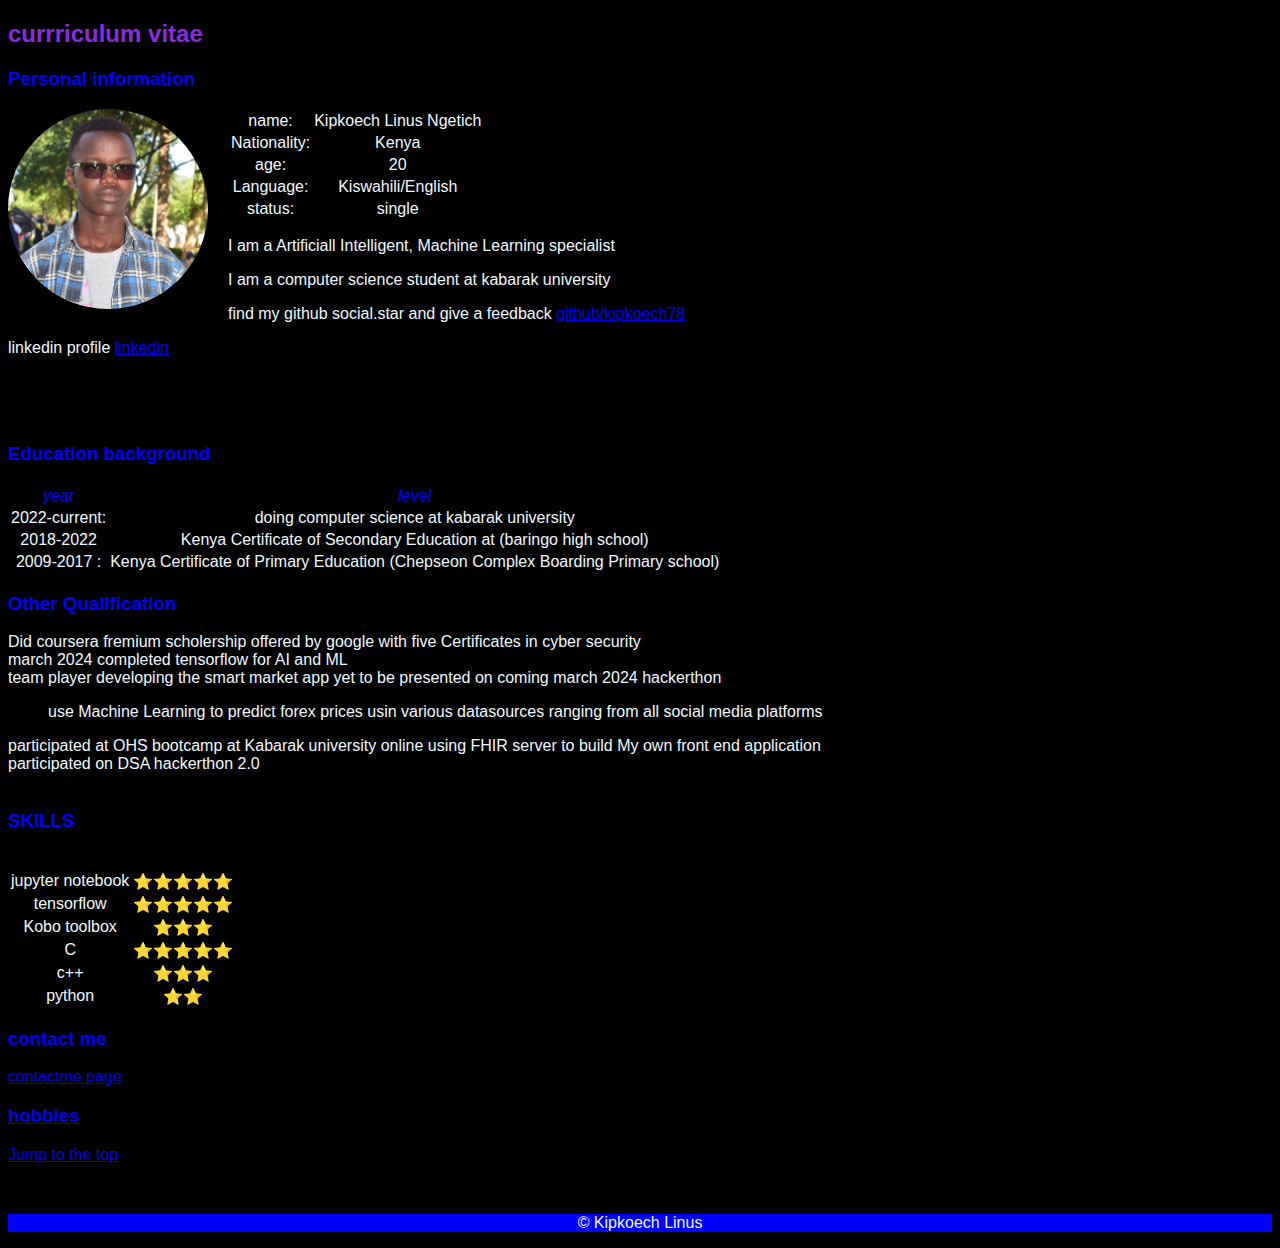
<file: docs/index.html>
<!DOCTYPE html>
<html lang="en">
<head>
    <meta charset="UTF-8">
    <meta name="viewport" content="width=device-width, initial-scale=1.0">
    <meta content="text/html; charset=iso-8859-1" http-equiv="Content-Type">
    <meta content="docs/Screenshot from 2024-03-16 23-35-21.png" itemprop="image">
    <title>linusCv</title>
        <link rel="stylesheet" href="style.css">
</head>
<body>

    
       <h2>currriculum vitae</h2>
       <h3>Personal information</h3>
    
            <img class="oval-image" src="croped photo.jpg "  alt="profile_picture " download>
            
            <table>
                <tr>
                    <td>name:</td>
                    <td>Kipkoech Linus Ngetich</td>
                </tr>
                <tr>
                    <td>Nationality:</td>
                    <td>Kenya</td>
                </tr>

                <tr>
                    <td>age:</td>
                    <td>20</td>


                </tr>
                <tr>
                    <td>Language:</td>
                    <td>Kiswahili/English </td>

                </tr>

                <tr>
                    <td>status:</td>
                    <td>single</td>

                </tr>
                
            </table>
            <p>I am a Artificiall Intelligent, Machine Learning  specialist</p>
            <p> I am a computer science student at kabarak university</p>
            <p> find my github social.star and give a feedback 
            <a href="https://github.com/Kipkoech78" target="_blank" >github/kipkoech78</a>
            <br>
            <p>linkedin profile 
            <a href="https://www.linkedin.com/in/kipkoech-linus-43764226b/">linkedin</a>

            </p>
            <br>
            </p>
           
       <br>
      
        <h3>Education background</h3>
        <table>
            <tr>
                <td style="font-style: oblique; color: blue;">year</td>
                <td style="font-style: oblique;color:blue"> level</td>
            </tr>
            <tr>
                <td>2022-current:</td>
                <td>doing computer science at kabarak university</td>
            </tr>
            <tr>
                <td>2018-2022</td>
                <td>Kenya Certificate of Secondary Education at (baringo high school)</td>
            </tr>
            <tr>
                <td>2009-2017 :</td>
                <td>Kenya Certificate of Primary Education (Chepseon Complex Boarding Primary school) </td>


            </tr>
        </table>
        <h3>Other Qualification</h3>
        <li>
            Did coursera fremium scholership offered by google with five Certificates in cyber security
        </li>
        <li>march 2024 completed tensorflow for AI and ML</li>
        <li>team player developing the smart market app yet to be presented on coming march 2024 hackerthon
            <ul>use Machine Learning to predict forex prices usin various datasources ranging from all social media platforms</ul>
        </li>
        <li>participated at OHS bootcamp at Kabarak university online using FHIR server to build My own front end application </li>
        <li>participated on DSA hackerthon 2.0 </li>
        <br>
        <h3 style="color: blue;">SKILLS</h3> <br>
        <table cellspacing 40>
            <tr>
                
                <td>
                    jupyter notebook
               </td>
                <td>⭐⭐⭐⭐⭐</td>
            </tr>
            <tr>
                <td>tensorflow</td>
                <td>⭐⭐⭐⭐⭐</td>
            </tr>

            <tr>
                <td>Kobo toolbox</td>
                <td>⭐⭐⭐</td>
            <tr>
                <td>C</td>
                <td>⭐⭐⭐⭐⭐</td>
            </tr>
            <tr>
                <td>c++</td>
                <td>⭐⭐⭐</td>
            </tr>
            <tr>
                <td>python </td>
                <td>⭐⭐</td>
            </tr>
            
        </table>
       <h3>contact me</h3>
       <a href="contactme.html" target="_blank">contactme page</a>

       <h3>
        <a href="hobbies.html" target="_blank">hobbies</a>
       </h3>

       <a href="#">Jump to the top</a>
       <footer>
       <p> &copy; Kipkoech Linus  </p>
       </footer>
       
</body>
</html>
</file>
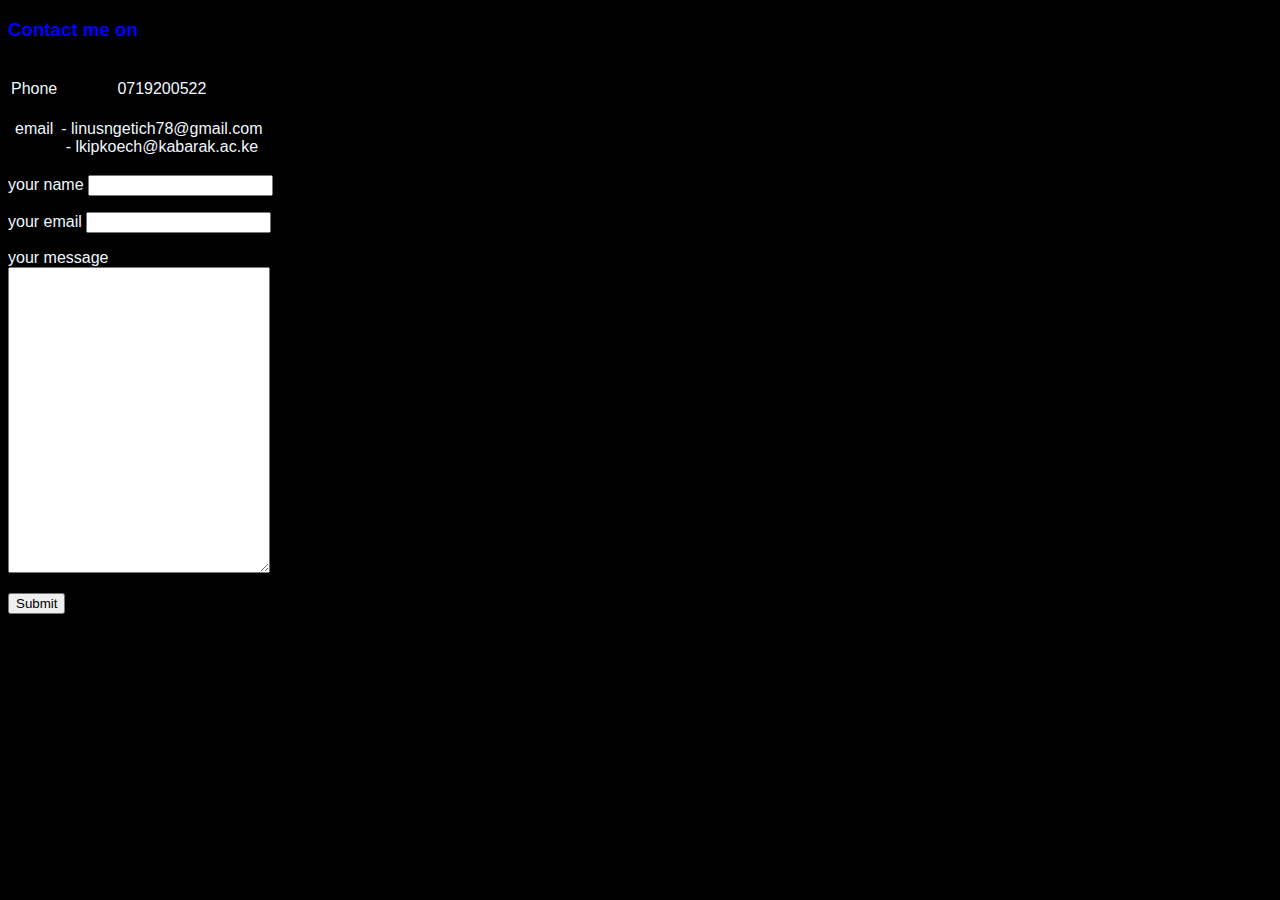
<file: docs/contactme.html>
<!DOCTYPE html>
<html lang="en">
<head>
    <meta charset="UTF-8">
    <meta name="viewport" content="width=device-width, initial-scale=1.0">
    <title>Document</title>
    <link rel="stylesheet" href="style.css">
</head>
<body>
    <h3>Contact me on </h3>
    <table>
        <tr>
            <td>Phone</td>
            <td>0719200522</td>
        </tr>
        <tr>
            <td>email</td>
            <td>
                <br>
                - linusngetich78@gmail.com <br>
                - lkipkoech@kabarak.ac.ke <br>
            </td>
        </tr>
<br>
    </table>
    <form action="mailto:linusngetich78@gmail.com" method="post" enctype="text/plain"> 

        <p>
            <label> your name </label> 
            <input type="text">
        </p>
        <p>
            <label> your email</label>
            <input type="email">
        </p>
        <label>your message</label>
        <br>    
        <textarea name="name" id="" cols="30" rows="20"></textarea>
        <br>
        <p> 
            <input type="submit">
        </p>
    </form>
</body>
</html>
</file>
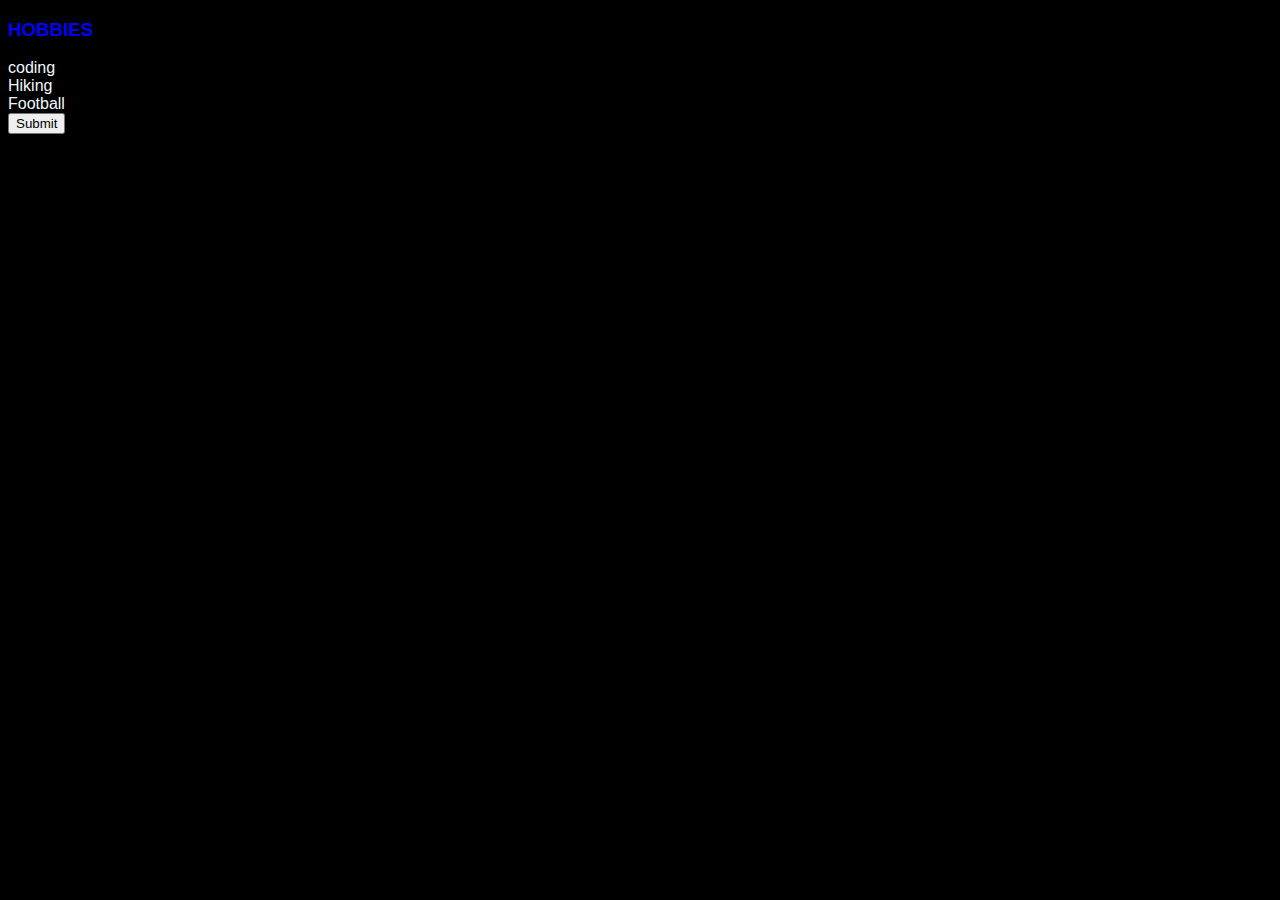
<file: docs/hobbies.html>
<!DOCTYPE html>
<html lang="en">
<head>
    <meta charset="UTF-8">
    <meta name="viewport" content="width=device-width, initial-scale=1.0">
    <title>Document</title>
    <link rel="stylesheet" href="style.css">
</head>
<body>
    <form class="" action="resume.html" method="post">
    <h3 style="color: blue;">HOBBIES</h3>
    <li>
        coding
    </li>
    <li>Hiking</li>
    <li>Football</li>
    <input type="submit">
</form>
</body>
</html>
</file>
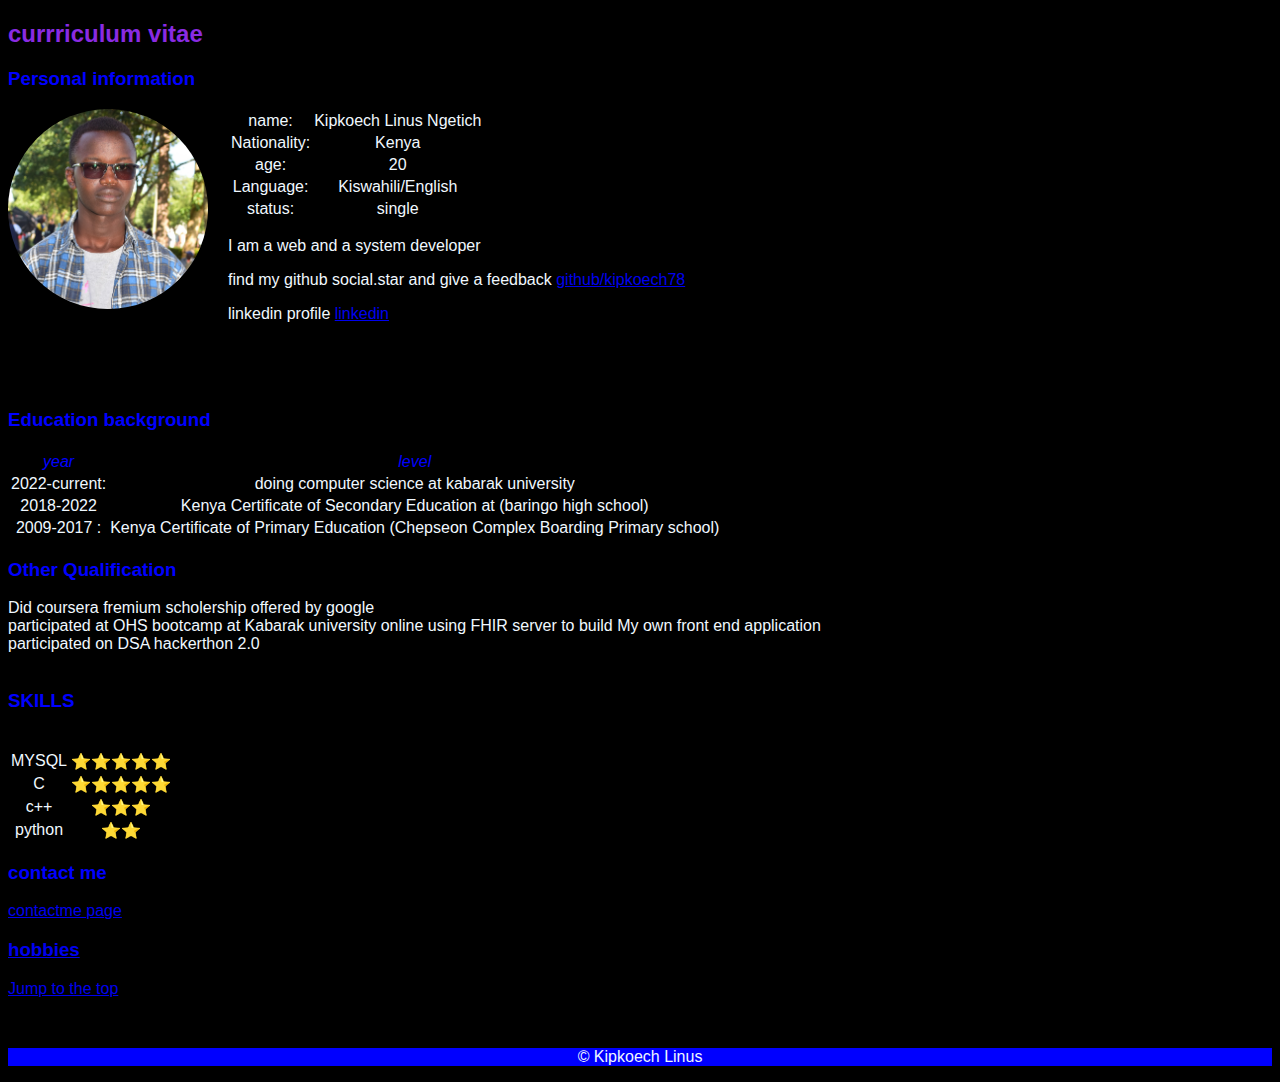
<file: docs/resume.html>
<!DOCTYPE html>
<html lang="en">
<head>
    <meta charset="UTF-8">
    <meta name="viewport" content="width=device-width, initial-scale=1.0">
    <title>resume</title>
        <link rel="stylesheet" href="style.css">
</head>
<body>

    
       <h2>currriculum vitae</h2>
       <h3>Personal information</h3>
    
            <img class="oval-image" src="croped photo.jpg "  alt="profile_picture " download>
            
            <table>
                <tr>
                    <td>name:</td>
                    <td>Kipkoech Linus Ngetich</td>
                </tr>
                <tr>
                    <td>Nationality:</td>
                    <td>Kenya</td>
                </tr>

                <tr>
                    <td>age:</td>
                    <td>20</td>


                </tr>
                <tr>
                    <td>Language:</td>
                    <td>Kiswahili/English </td>

                </tr>

                <tr>
                    <td>status:</td>
                    <td>single</td>

                </tr>
                
            </table>
            <p>I am a web and a system developer</p>
            <p> find my github social.star and give a feedback 
            <a href="https://github.com/Kipkoech78" target="_blank" >github/kipkoech78</a>
            <br>
            <p>linkedin profile 
            <a href="https://www.linkedin.com/in/kipkoech-linus-43764226b/">linkedin</a>

            </p>
            <br>
            </p>
           
       <br>
      
        <h3>Education background</h3>
        <table>
            <tr>
                <td style="font-style: oblique; color: blue;">year</td>
                <td style="font-style: oblique;color:blue"> level</td>
            </tr>
            <tr>
                <td>2022-current:</td>
                <td>doing computer science at kabarak university</td>
            </tr>
            <tr>
                <td>2018-2022</td>
                <td>Kenya Certificate of Secondary Education at (baringo high school)</td>
            </tr>
            <tr>
                <td>2009-2017 :</td>
                <td>Kenya Certificate of Primary Education (Chepseon Complex Boarding Primary school) </td>


            </tr>
        </table>
        <h3>Other Qualification</h3>
        <li>
            Did coursera fremium scholership offered by google 
        </li>
        <li>participated at OHS bootcamp at Kabarak university online using FHIR server to build My own front end application </li>
        <li>participated on DSA hackerthon 2.0 </li>
        <br>
        <h3 style="color: blue;">SKILLS</h3> <br>
        <table cellspacing 40>
            <tr>
                
                <td>
                    MYSQL
                </td>
                <td>⭐⭐⭐⭐⭐</td>
            </tr>
            <tr>
                <td>C</td>
                <td>⭐⭐⭐⭐⭐</td>
            </tr>
            <tr>
                <td>c++</td>
                <td>⭐⭐⭐</td>
            </tr>
            <tr>
                <td>python </td>
                <td>⭐⭐</td>
            </tr>
            
        </table>
       <h3>contact me</h3>
       <a href="contactme.html" target="_blank">contactme page</a>

       <h3>
        <a href="hobbies.html" target="_blank">hobbies</a>
       </h3>

       <a href="#">Jump to the top</a>
       <footer>
       <p> &copy; Kipkoech Linus  </p>
       </footer>
       
</body>
</html>
</file>
<file: docs/style.css>
body{
    background-color: black;
    color: aliceblue;
    font-family: Verdana, Geneva, Tahoma, sans-serif;
    /* text-align: center; */
}
h3{
    color:blue;
    /* text-align: center; */
}
h2{
    color: blueviolet;
    /* text-align: center; */
}
a:hover {
    color: hotpink;

}
img{
    width: 200px;
    height: 200px;
    border-radius: 50%;
    float: left ;
    margin-right: 20px;
}
/* p{
    text-align: center;
} */

footer {
    margin-top: 50px;
    text-align: center;
    background-color: blue;
}
table{
    text-align: center;
}
</file>
